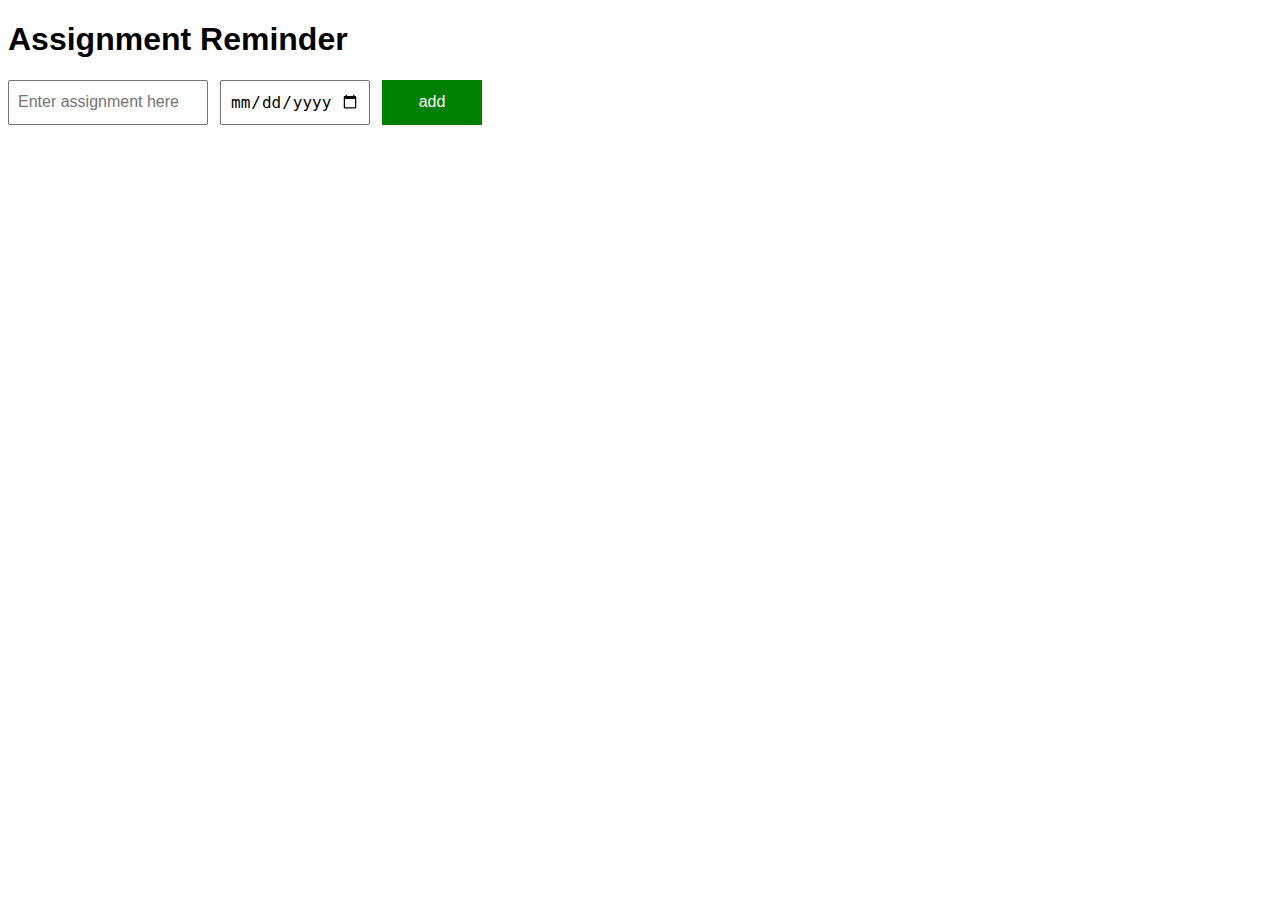
<file: index.html>
<!DOCTYPE html>
<html lang="en">
<head>
    <meta charset="UTF-8">
    <meta name="viewport" content="width=device-width, initial-scale=1.0">
    <title>assignment reminder</title>
    <link rel="stylesheet" href="stylesheets/styles.css">
</head>
<body>
    <div>
        <h1>Assignment Reminder</h1>
    </div>
    
    <div >
        <div class="assignment-input-grid">

            <input class="assignment-input js-assignmentName" placeholder="Enter assignment here">

            <input class="assignment-input js-assignmentDate" type="date">

            <button class="add-button" onclick="addAssignment();">add</button>

        </div>
        <div class="js-assignmentList assignment-grid"></div>
    </div>
    <script src="scripts.js"></script>
</body>
</html>
</file>
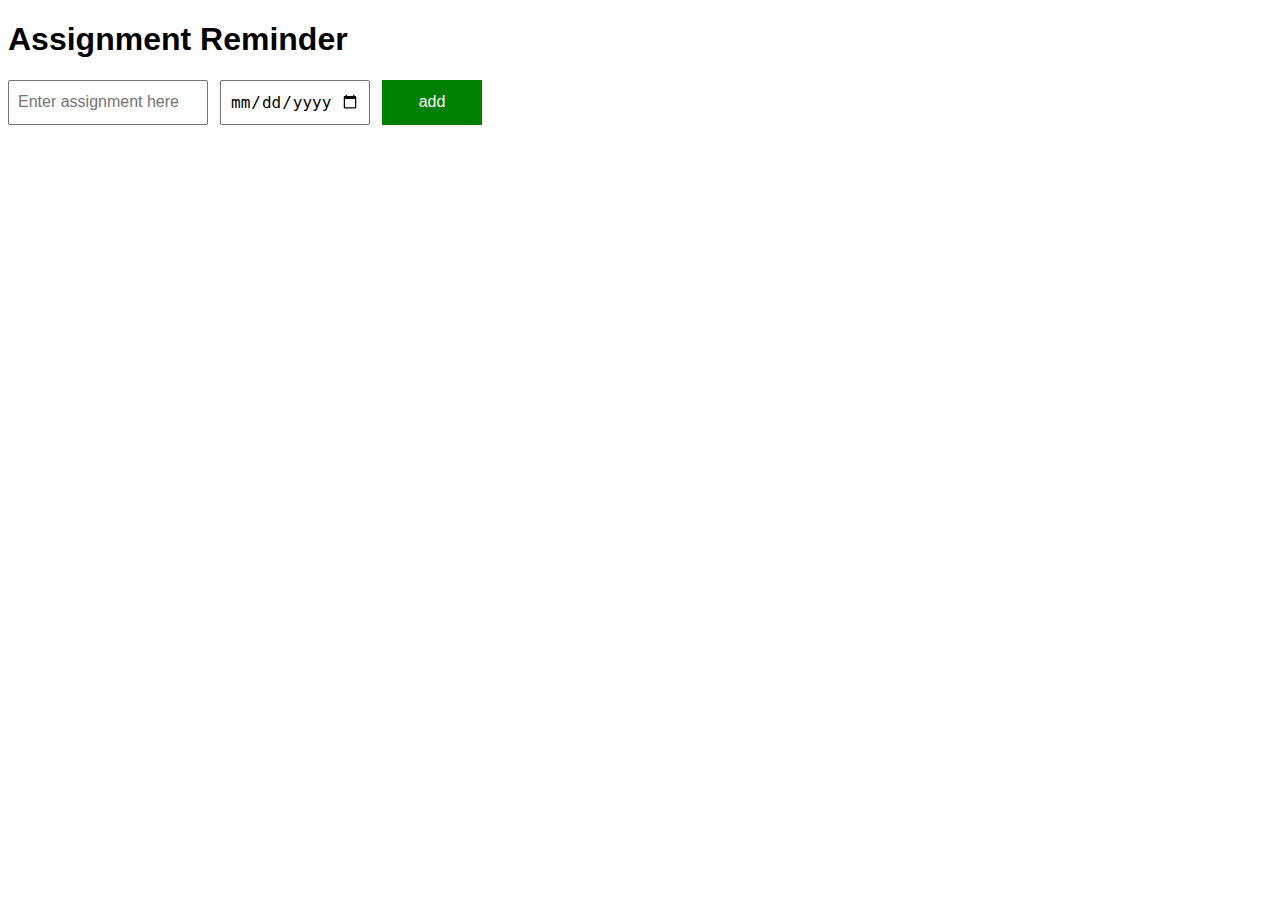
<file: assignment.html>
<!DOCTYPE html>
<html lang="en">
<head>
    <meta charset="UTF-8">
    <meta name="viewport" content="width=device-width, initial-scale=1.0">
    <title>assignment reminder</title>
    <link rel="stylesheet" href="stylesheets/styles.css">
</head>
<body>
    <div>
        <h1>Assignment Reminder</h1>
    </div>
    
    <div >
        <div class="assignment-input-grid">

            <input class="assignment-input js-assignmentName" placeholder="Enter assignment here">

            <input class="assignment-input js-assignmentDate" type="date">

            <button class="add-button" onclick="addAssignment();">add</button>

        </div>
        <div class="js-assignmentList assignment-grid"></div>
    </div>
    <script src="scripts.js"></script>
</body>
</html>
</file>
<file: stylesheets/styles.css>
body{
    font-family: arial;    
}
.assignment-grid,
.assignment-input-grid{
    display: grid;
    grid-template-columns: 200px 150px 100px;
    column-gap: 12px;
    row-gap: 12px;
    
}
.assignment-input-grid{
    margin-bottom: 15px;
}

.assignment-input{
    font-size: 16px;
    padding: 10px 8px 10px 8px;
}

.add-button{
    background-color: green;
    border: none;
    color: white;
    font-size: 16px;
    cursor: pointer;
}

.assignment-grid{
    font-size: 16px;
    align-items: center;    
}
.delete-button{
    background-color: red;
    color: white;
    border: none;
    font-size: 16px;
    padding: 10px;
}
</file>
